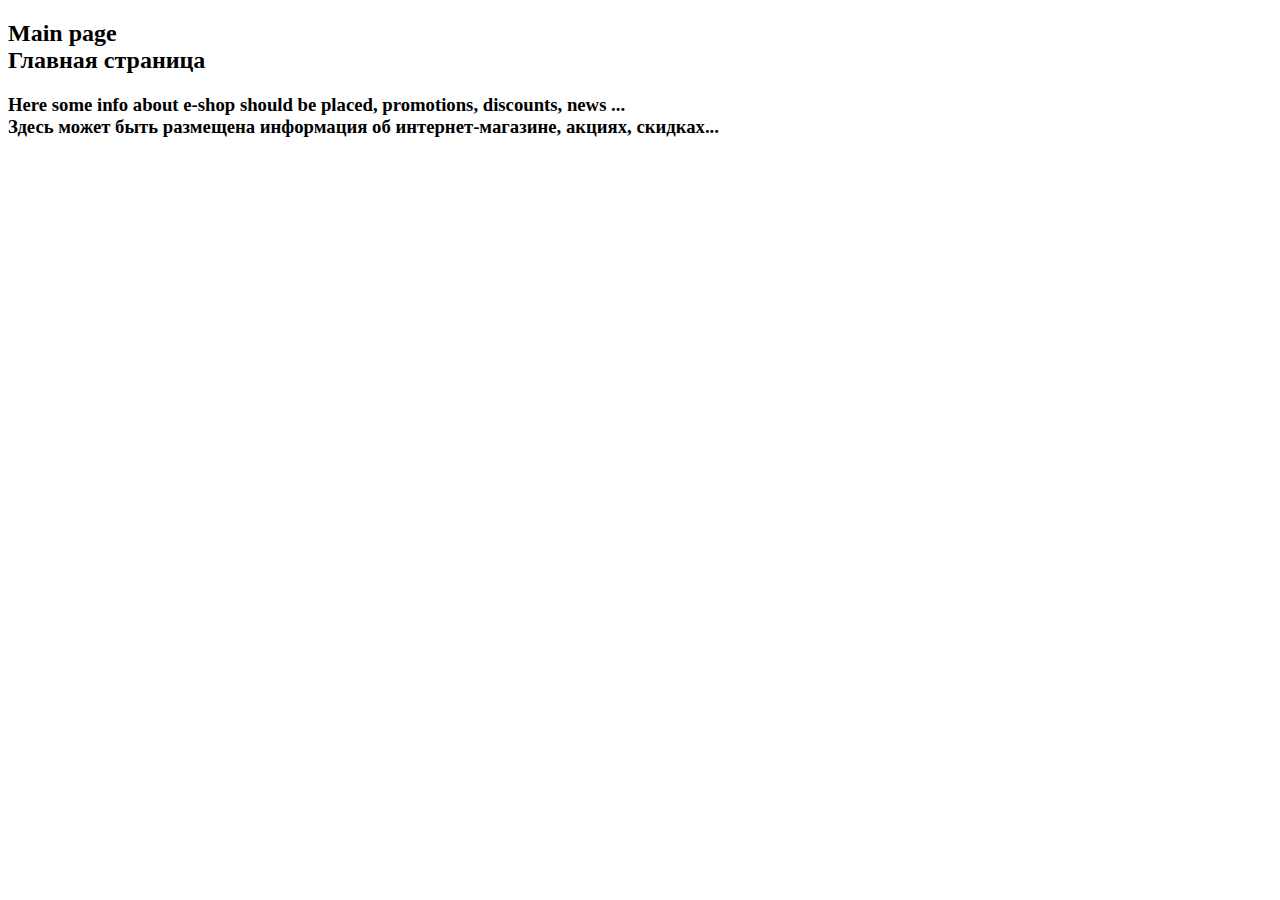
<file: Lesson_04. Spring Boot/src/main/resources/templates/index.html>
<!DOCTYPE html>
<html xmlns="http://www.w3.org/1999/xhtml"
      xmlns:th="http://www.thymeleaf.org"
      lang="ru"
      class="h-100">

<head th:insert="default :: head" />
<body class="d-flex flex-column h-100">

<header th:replace="default :: header (activePage=${activePage})"> </header>
<main class="flex-shrink-0">
    <div class="container">

        <h2 class="mt-5">Main page<br>Главная страница</h2>
        <h3 class="mt-3">Here some info about e-shop should be placed, promotions, discounts, news ...<br>
            Здесь может быть размещена информация об интернет-магазине, акциях, скидках...</h3>

        <th:block th:each="i : ${#numbers.sequence(1, 3)}">
            <div th:replace="default :: lorem"> </div>
        </th:block>
    </div>
</main>
<footer th:replace="default :: footer"> </footer>

</body>
</html>
</file>
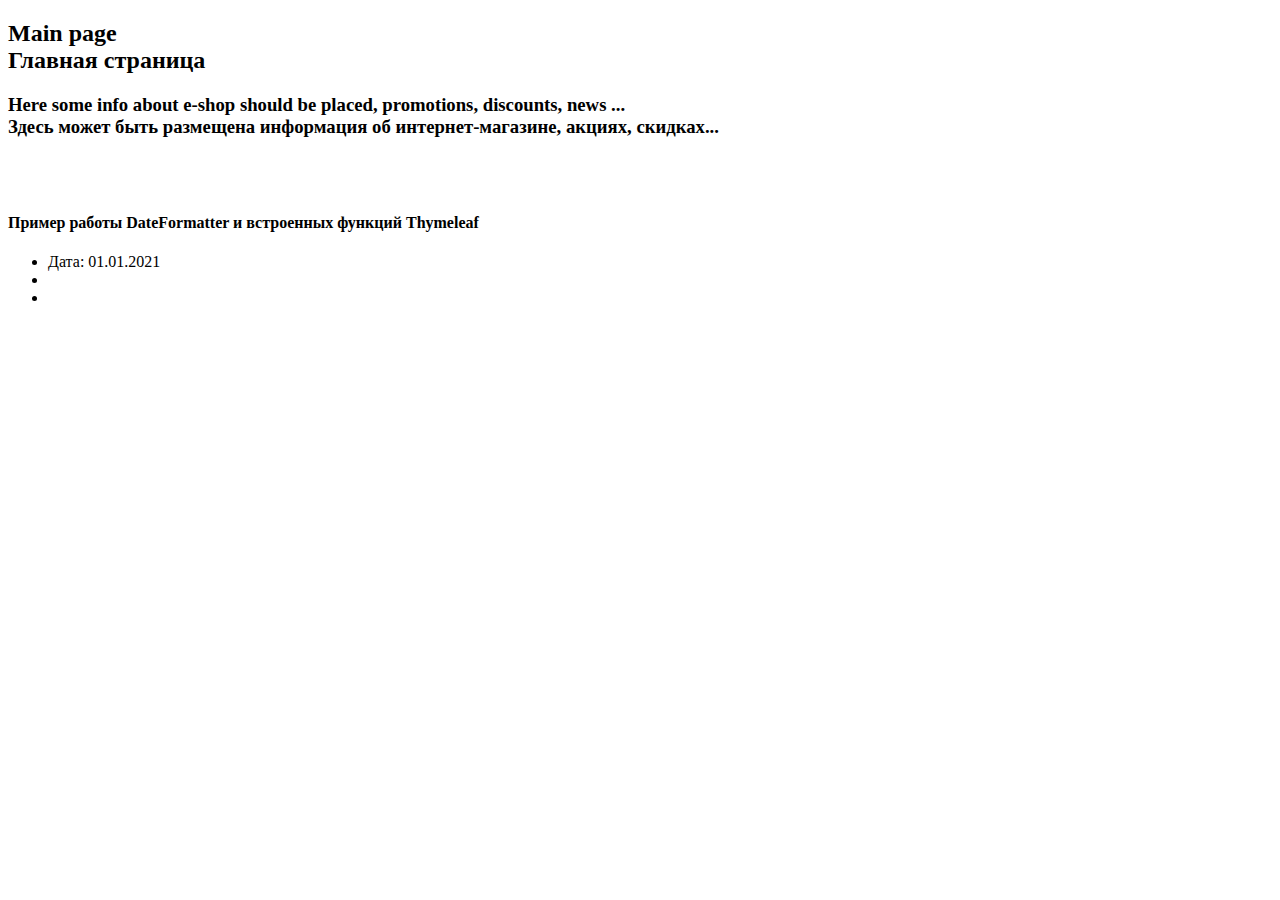
<file: Lesson_08. Thymeleaf/src/main/resources/templates/index.html>
<!DOCTYPE html>
<html xmlns="http://www.w3.org/1999/xhtml"
      xmlns:th="http://www.thymeleaf.org"
      lang="ru"
      class="h-100">

<head th:insert="default :: head" />
<body class="d-flex flex-column h-100">

<header th:replace="default :: header (activePage=${activePage})"> </header>
<main class="flex-shrink-0">
    <div class="container">

        <h2 class="mt-5">Main page<br>Главная страница</h2>
        <h3 class="mt-3">Here some info about e-shop should be placed, promotions, discounts, news ...<br>
            Здесь может быть размещена информация об интернет-магазине, акциях, скидках...</h3>
        <br><br>
        <h4>Пример работы DateFormatter и встроенных функций Thymeleaf</h4>
        <ul class="text-muted">
            <li th:text="#{date.message (${{date}})}">Дата: 01.01.2021</li>
            <li th:text="${'#dates.format: ' + #dates.format(date, 'dd-MMM-yyyy HH:mm')}"></li>
            <li th:text="'#dates.createNow: ' + ${#dates.createNow()}"></li>
        </ul>

        <th:block th:each="i : ${#numbers.sequence(1, 3)}">
            <div th:replace="default :: lorem"> </div>
        </th:block>
    </div>
</main>
<footer th:replace="default :: footer"> </footer>

</body>
</html>
</file>
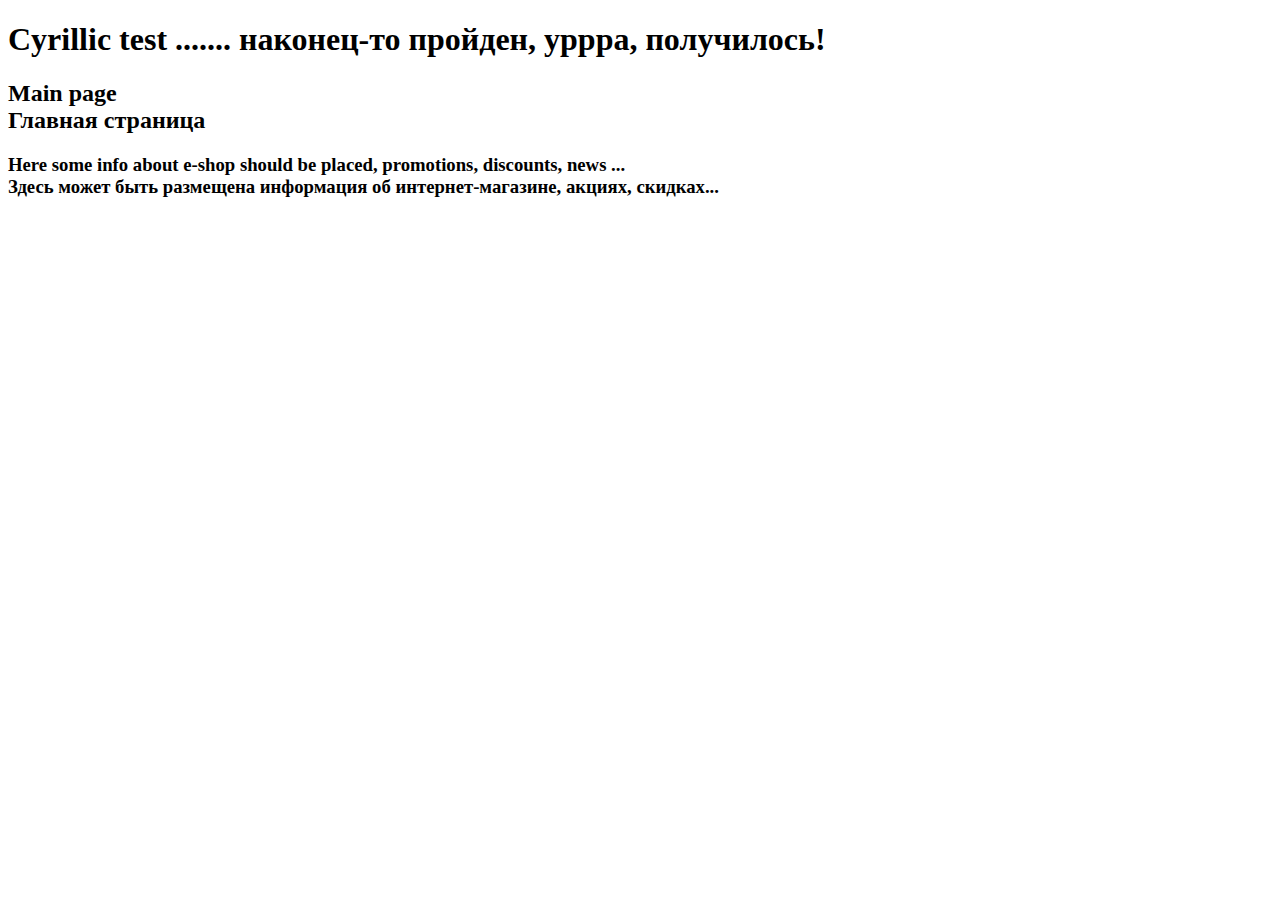
<file: Lesson_03. MVC/src/main/webapp/WEB-INF/templates/index.html>
<!DOCTYPE html>
<html xmlns="http://www.w3.org/1999/xhtml"
      xmlns:th="http://www.thymeleaf.org"
      class="h-100">

<head th:insert="default :: head" />
<body class="d-flex flex-column h-100">

<header th:replace="default :: header"> </header>
<main class="flex-shrink-0">
    <div class="container">

        <h1>Cyrillic test ....... наконец-то пройден, уррра, получилось!</h1>

        <h2 class="mt-5">Main page<br>Главная страница</h2>
        <h3 class="mt-3">Here some info about e-shop should be placed, promotions, discounts, news ...<br>
            Здесь может быть размещена информация об интернет-магазине, акциях, скидках...</h3>

        <th:block th:each="i : ${#numbers.sequence(1, 5)}">
            <div th:replace="default :: lorem"> </div>
        </th:block>
    </div>
</main>
<footer th:replace="default :: footer"> </footer>

</body>
</html>
</file>
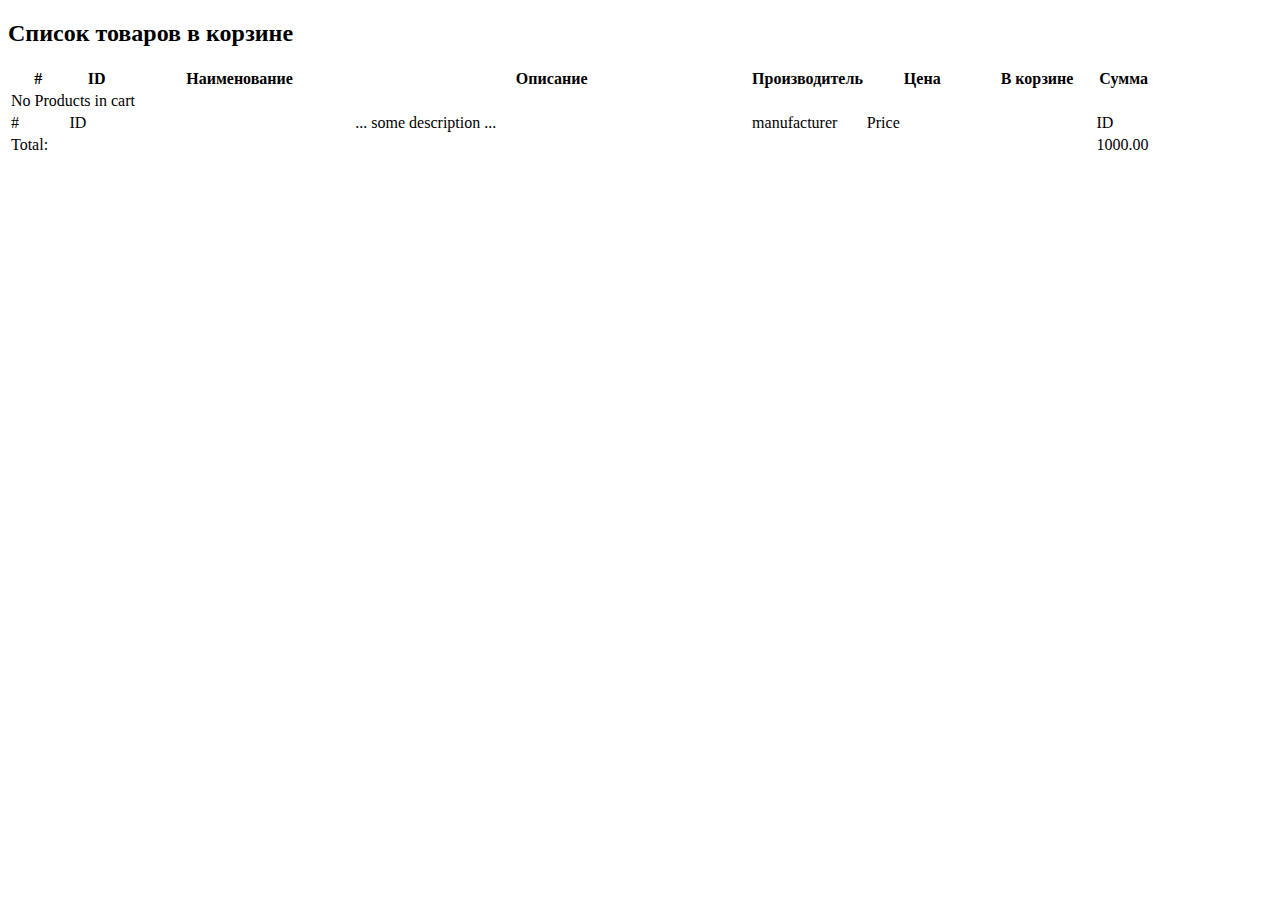
<file: Lesson_04. Spring Boot/src/main/resources/templates/cart.html>
<!DOCTYPE html>
<html xmlns="http://www.w3.org/1999/xhtml"
      xmlns:th="http://www.thymeleaf.org"
      lang="ru"
      class="h-100">

<head th:insert="default :: head"/>
<body class="d-flex flex-column h-100">

<header th:replace="default :: header (activePage=${activePage})"></header>
<main class="flex-shrink-0">
    <div class="container">
        <div class="row py-2">
            <h2>Список товаров в корзине</h2>
            <form id="cartList">
                <table class="table" id="productList">
                    <thead class="thead-light">
                    <tr class="fs-5 fw-bold">
                        <th scope="col" class="text-center" style="width: 5%">#</th>
                        <th scope="col" class="text-center" style="width: 5%">ID</th>
                        <th scope="col" class="text-start" style="width: 20%">Наименование</th>
                        <th scope="col" class="text-start" style="width: 35%">Описание</th>
                        <th scope="col" class="text-start" style="width: 10%">Производитель</th>
                        <th scope="col" class="text-center" style="width: 10%">Цена</th>
                        <th scope="col" class="text-center" style="width: 10%">В&nbsp;корзине</th>
                        <th scope="col" class="text-center" style="width: 5%">Сумма</th>
                    </tr>
                    </thead>
                    <tbody>
                    <tr th:if="${cartList.size() == 0}">
                        <td colspan="8"> No Products in cart</td>
                    </tr>
                    <tr th:each="product, i : ${cartList}">
                        <td class="text-center"><span th:text="${i.count}"> # </span></td>
                        <td class="text-center"><span th:text="${product.id}"> ID </span></td>
                        <td class="text-start">
                            <a th:text="${product.name}"
                               th:href="@{'/products/edit?view=1&id=' + ${product.id}}"
                               class="list-group-item list-group-item-action"
                               data-toggle="tooltip" data-placement="top" title="Просмотреть сведения">
                            </a>
                        </td>
                        <td class="text-start"><span> ... some description ... </span></td>
                        <td class="text-start"><span> manufacturer </span></td>
                        <td class="text-end">
                            <span th:text="${#numbers.formatDecimal(product.price, 1, 'DEFAULT', 2, 'DEFAULT')}"> Price </span>
                        </td>

                        <td>
                            <div class="d-grid d-sm-block">
                                <div class="list-group list-group-horizontal">
                                    <a th:href="@{'/cart/add/' + ${product.id} + '?q=1'}"
                                       class="list-group-item list-group-item-action list-group-item-success"
                                       data-toggle="tooltip" data-placement="top" title="Добавить">
                                        <i class="bi bi-arrow-up"></i>
                                    </a>
                                    <a class="list-group-item"
                                       th:text="${cartService.getProductQuantity(cart, product)}">
                                    </a>
                                    <a th:href="@{'/cart/add/' + ${product.id} + '?q=-1'}"
                                       class="list-group-item list-group-item-action list-group-item-danger"
                                       data-toggle="tooltip" data-placement="top" title="Удалить">
                                        <i class="bi bi-arrow-down"></i>
                                    </a>
                                </div>
                            </div>
                        </td>
                        <td class="text-center">
                            <span th:text="${#numbers.formatDecimal(product.price * cartService.getProductQuantity(cart, product), 1, 'DEFAULT', 2, 'DEFAULT')}"> ID </span>
                        </td>
                    </tr>
                    </tbody>
                    <tfoot class="fs-4 fw-bold">
                    <tr>
                        <td colspan="7">Total:</td>
                        <td th:text="${#numbers.formatDecimal(cartService.getSum(cart), 1, 'DEFAULT', 2, 'DEFAULT')}"> 1000.00 </td>
                    </tr>
                    </tfoot>
                </table>
            </form>
        </div>
    </div>
</main>
<footer th:replace="default :: footer"></footer>

</body>
</html>
</file>
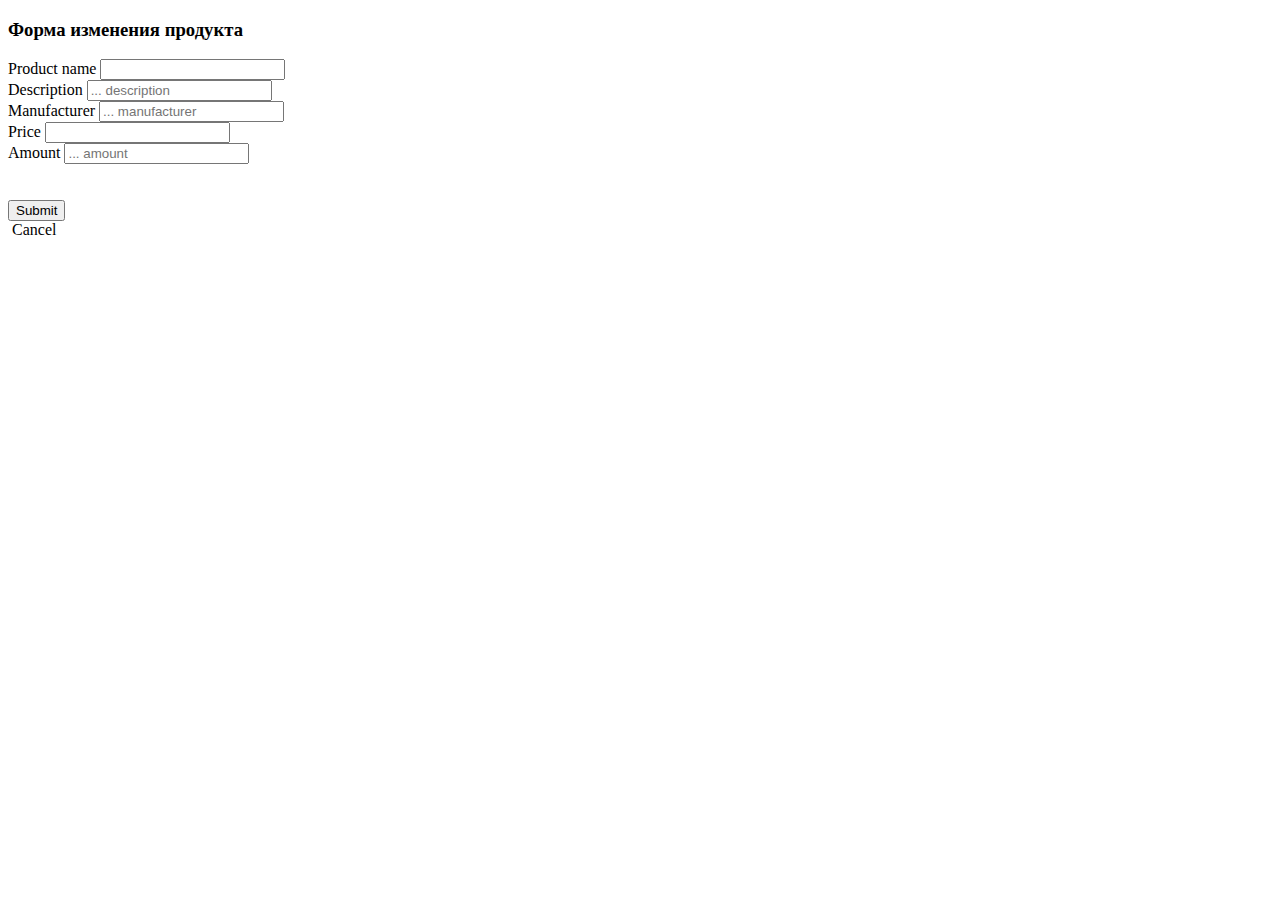
<file: Lesson_04. Spring Boot/src/main/resources/templates/product_form.html>
<!DOCTYPE html>
<html xmlns="http://www.w3.org/1999/xhtml"
      xmlns:th="http://www.thymeleaf.org"
      lang="ru"
      class="h-100">

<head th:insert="default :: head" />
<body class="d-flex flex-column h-100">

<header th:replace="default :: header (activePage=${activePage})"> </header>
<main class="flex-shrink-0">
    <div class="container">
        <div class="row py-2">

            <h3>Форма изменения продукта</h3>

            <form method="POST" th:action="@{/products/edit/save}" th:object="${product}">
                <input type="hidden" th:field="*{id}" />

                <div class="input-group mb-3">
                    <span class="input-group-text">Product name</span>
                    <input type="text" class="form-control" th:field="*{name}" th:disabled="${disabled == true}">
                </div>

                <div class="input-group mb-3">
                    <span class="input-group-text">Description</span>
                    <input type="text" class="form-control" placeholder="... description" th:disabled="${disabled == true}">
                </div>

                <div class="input-group mb-3">
                    <span class="input-group-text">Manufacturer</span>
                    <input type="text" class="form-control" placeholder="... manufacturer" th:disabled="${disabled == true}">
                </div>

                <div class="input-group mb-3">
                    <span class="input-group-text">Price</span>
                    <input type="text" class="form-control" th:field="*{price}" th:disabled="${disabled == true}">
                </div>

                <div class="input-group mb-3">
                    <span class="input-group-text">Amount</span>
                    <input type="text" class="form-control"  placeholder="... amount" th:disabled="${disabled == true}">
                </div>

                <br><br>

                <div class="d-flex justify-content-between">
                    <div class="list-group list-group-horizontal">
                        <input type="submit" th:value="*{id == null} ? 'Create' : 'Save'"
                           class="list-group-item list-group-item-action list-group-item-success"
                               th:disabled="${disabled == true}"
                               th:hidden="${disabled == true}">
                    </div>
                    <div class="list-group list-group-horizontal">
                        <a type="button" th:href="@{${referer}}"
                           class="list-group-item list-group-item-action list-group-item-danger">
                            <i class="bi bi-x-circle"></i>&nbsp;Cancel
                        </a>
                    </div>
                </div>
            </form>
        </div>
    </div>
</main>

<footer th:replace="default :: footer"> </footer>

</body>
</html>
</file>
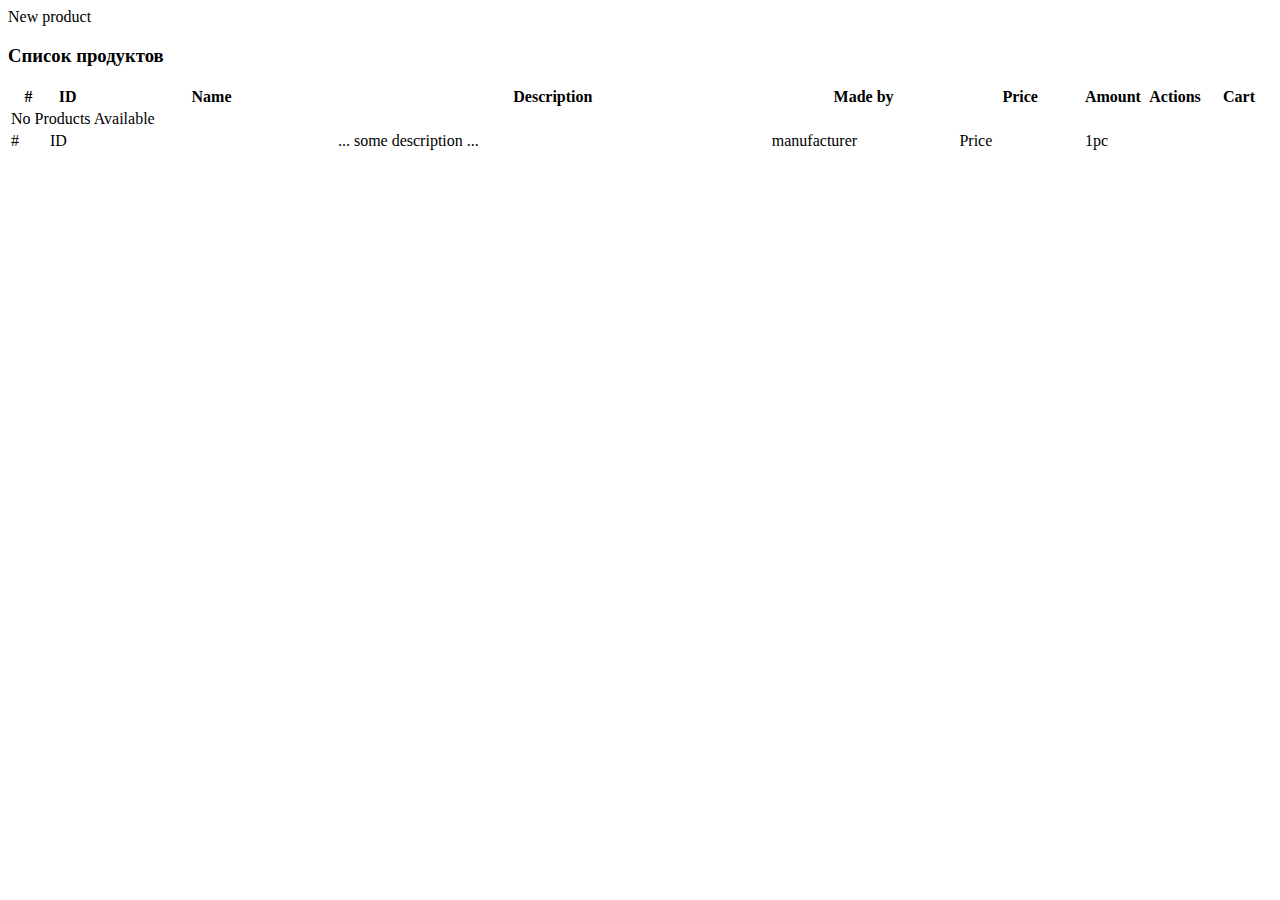
<file: Lesson_04. Spring Boot/src/main/resources/templates/products.html>
<!DOCTYPE html>
<html xmlns="http://www.w3.org/1999/xhtml"
      xmlns:th="http://www.thymeleaf.org"
      lang="ru"
      class="h-100">

<head th:insert="default :: head" />
<body class="d-flex flex-column h-100">

<header th:replace="default :: header (activePage=${activePage})"> </header>
<main class="flex-shrink-0">
    <div class="container">
        <div class="row py-2">
            <form id="productListForm">
                <div class="d-flex justify-content-start">
                    <div class="col-4">
                        <a type="button" class="btn btn-success" th:href="@{/products/edit}">New product</a>
                    </div>
                    <h3>Список продуктов</h3>

                </div>
                <table class="table" id="productList">
                    <thead class="thead-light">
                    <tr>
                        <th scope="col" style="width: 3%">#</th>
                        <th scope="col" style="width: 3%">ID</th>
                        <th scope="col" style="width: 20%">Name</th>
                        <th scope="col" style="width: 35%">Description</th>
                        <th scope="col" style="width: 15%">Made by</th>
                        <th scope="col" style="width: 10%">Price</th>
                        <th scope="col" style="width: 4%">Amount</th>
                        <th scope="col" style="width: 5%">Actions</th>
                        <th scope="col" style="width: 5%">Cart</th>
                    </tr>
                    </thead>
                    <tbody>
                    <tr th:if="${productList.size() == 0}">
                        <td colspan="9"> No Products Available </td>
                    </tr>
                    <tr th:each="product, i : ${productList}">
                        <td class="text-center" ><span th:text="${i.count}"> # </span></td>
                        <td class="text-center" ><span th:text="${product.id}"> ID </span></td>
                        <td class="text-start" >
                            <a th:text="${product.name}"
                               th:href="@{'/products/edit?view=1&id=' + ${product.id}}"
                               class="list-group-item list-group-item-action"
                               data-toggle="tooltip" data-placement="top" title="Просмотреть сведения">
                            </a>
                        </td>
                        <td class="text-start" ><span> ... some description ... </span></td>
                        <td class="text-start" ><span> manufacturer </span></td>
                        <td class="text-end" ><span th:text="${#numbers.formatDecimal(product.price, 1, 'DEFAULT', 2, 'DEFAULT')}"> Price </span></td>
                        <td class="text-center"><span> 1pc </span></td>
                        <td>
                            <div class="d-grid gap-2 d-md-block">
                                <div class="list-group list-group-horizontal-lg">
                                    <a th:href="@{'/products/edit?id=' + ${product.id}}"
                                       class="list-group-item list-group-item-action list-group-item-success"
                                       data-toggle="tooltip" data-placement="top" title="Редактировать данные">
                                        <i class="bi bi-pencil-square"></i>
                                    </a>
                                    <a th:href="@{'/products/delete?id=' + ${product.id}}"
                                       class="list-group-item list-group-item-action list-group-item-danger"
                                       data-toggle="tooltip" data-placement="top" title="Удалить продукт">
                                        <i class="bi bi-trash"></i>
                                    </a>
                                </div>
                            </div>
                        </td>
                        <td>
                            <div class="d-grid gap-2 d-md-block fs-5">
                                <div class="list-group list-group-horizontal">
                                    <a th:href="@{'/cart/add/' + ${product.id} + '?q=1'}"
                                       class="list-group-item list-group-item-action list-group-item-success"
                                       data-toggle="tooltip" data-placement="top" title="Положить в корзину">
                                        <i class="bi bi-bag-plus-fill"></i>
                                    </a>
                                    <a th:href="@{'/cart/add/' + ${product.id} + '?q=-1'}"
                                       class="list-group-item list-group-item-action list-group-item-danger"
                                       data-toggle="tooltip" data-placement="top" title="Удалить наименование из корзины">
                                        <i class="bi bi-bag-x-fill"></i>
                                    </a>
                                </div>
                            </div>
                        </td>
                    </tr>
                    </tbody>
                </table>
            </form>
        </div>
    </div>
</main>
<footer th:replace="default :: footer"> </footer>

</body>
</html>
</file>
